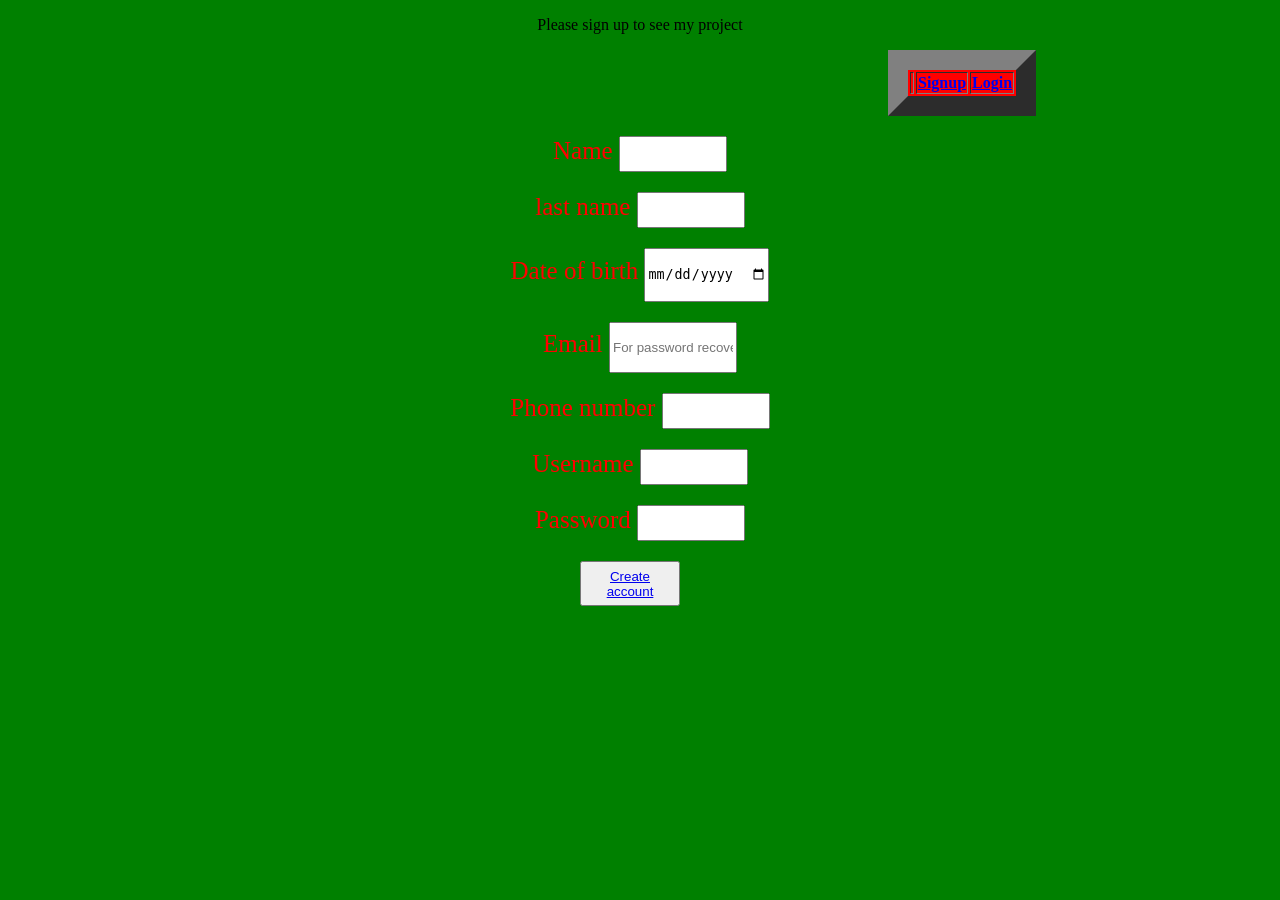
<file: index.html>
<!DOCTYPE html>
<html>
<head>
	<title>Page signup</title>
	<style type="text/css">
		a:hover{
			background-color: gray;


		}
		body{
			background-color: green;
			text-align: center;
		}
		
			
		table{
			margin-left: 880px;
			text-align: center;
		}
		input[type="text"],input[type="tel"],input[type="password"]{
			color: red;
			height: 30px;
			width: 100px;
		} 
		input[type="email"]{
			color: red;
			height: 45px;
			width: 120px;
		}
		input[type="date"]{
			width: 120px;
			height: 50px;
		}
		a:hover{
			color: red;
		}
		a:active{
			color: blue;
		}
		button{
			height: 45px;
			width: 100px;
			margin-top: 20px;
			margin-right: 20px;

		}
		input{
			margin-top: 20px;
		}
		label{
			font-size: 25px;
			color: red;
			font-weight: 25px;
		}

	</style>
</head>
<body>
	<p>
		Please sign up to see my project
	</p>
<table border="20" bgcolor="red">
	<th></th>
	 <th> <a href="Page signup.html">Signup </a> </th>
		<th> <a href="file:///Users/mjaladi1/Desktop/Login%20pagesignup.html"> Login </a></th>
</table>
<label>
	Name
</label>
<input type="text" name="Name">
<br>
<label>
	last name
</label>
<input type="text" name="Last Name">
<br>
<label>
Date of birth
</label>
<input type="date" name="Date of birth">
<br>
<label>
	Email
</label>
<input type="email" name="Email" placeholder="For password recovery "><br>
<label>
	Phone number
</label>
<input type="tel" name="Phone number"><br>
<label>
	Username
</label>
<input type="text" name="username"><br>
<label>
	Password
</label>
   <input type="password" name="password"><br>

   <button type="submit">
	<a href="file:///Users/mjaladi1/Desktop/Something%20else/Final%20project%202%208.02.46%20PM.html"> Create account</a> 
</button>
</body>
</html>
</file>
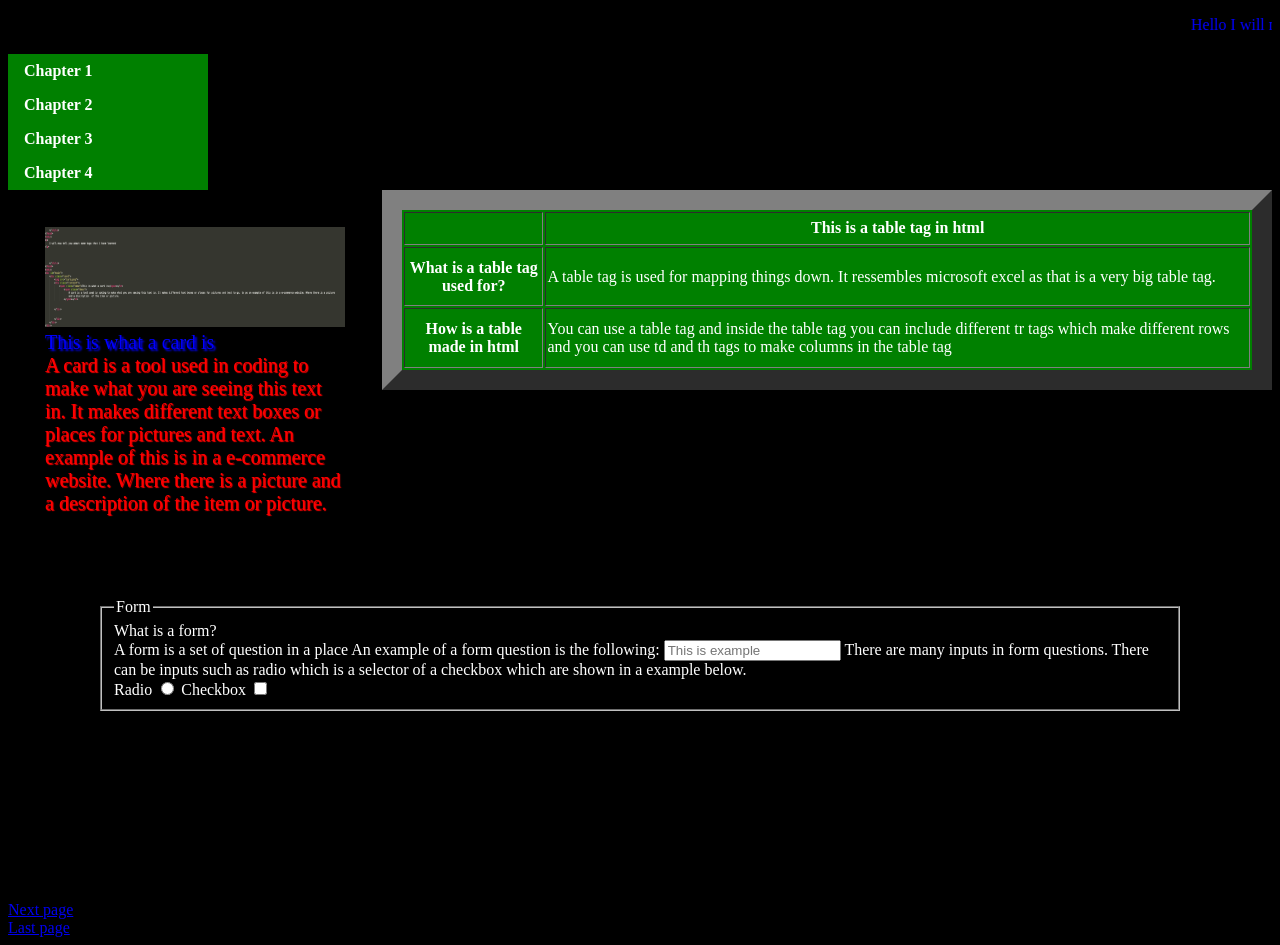
<file: Final project 2 8.02.46 PM.html>
<!DOCTYPE html>
<html>
<head>
	<title>My project</title>
	<style type="text/css">
		.card{
			width: 300px;
			height: 300px;
			border-width: 2px;
			border-style: solid;
			border-color: black;
			float: left;
			margin: 35px;
			


		}

		.context{
			text-align: center;
			font-size: 20px
		}
		.name{					
			color: blue;
			text-shadow: 2px 2px 2px;
			font-size: 20px
		}
		.desc{
			color: red;
			text-shadow: 1px 1px 1px;
			font-size: 20px
	}
	table{
		height: 200px;
		margin-bottom: 100px;
		background-color: green;

	}

.first{
	text-align: center;
}

		ul{
			list-style-type: none;
			margin:0px;
			padding: 0px;
			width:200px;
			background-color: green;

		}
		li a{
			display: block;
			color: white;
			padding: 8px 16px;
			text-decoration:none;
			font-weight: bold;
		}
		li a:hover{
			background-color: red
		}
		form{
			margin-bottom: 100px;
			padding: 90px;
		}

		a:hover{
			background-color: red;
		}
		html{
			background-color: black;
			color: white;
		}
	</style>
</head>
<body>
<p style="color: blue;"> 
	<marquee> Hello I will now tell you about some tags that I have learned.</marquee>
</p>




	


	<ul>
		<li>
		<a href="file:///Users/mjaladi1/Desktop/Something%20else/index.html">Chapter 1</a>
	     </li>
	     <li>
		<a href="file:///Users/mjaladi1/Desktop/Something%20else/Final%20project%202%208.02.46%20PM.html">Chapter 2 </a>
	     </li><li>
		<a href="file:///Users/mjaladi1/Desktop/Something%20else/Final%20project%203.html">Chapter 3</a>
	     </li><li>
		<a href="file:///Users/mjaladi1/Desktop/Something%20else/Final%20project%204.html">Chapter 4</a>
	     </li>
	 </ul>

<div id="main">
	<div class="card">
		<img src="Card info.png" style="height: 100px; width:300px;" >
		<div class="content">
			<span class="name">This is what a card is</span></br>
				<span class="desc">
					A card is a tool used in coding to make what you are seeing this text in. It makes different text boxes or places for pictures and text. An example of this is in a e-commerce website. Where there is a picture and a description of the item or picture. </span>
				
			
		</div>
	

	</div>
</div>
<table border="20" bgcolor="white">
	<tr>
	<td></td>
	<th>This is a table tag in html</th>
</tr>
<tr>
	<th>
	 What is a table tag used for?
	</th>
	<td>
		A table tag is used for mapping things down. It ressembles microsoft excel as that is a very big table tag.
	</td>
</tr>
<tr>
	<th>
		How is a table made in html
	</th>
	<td>
		You can use a table tag and inside the table tag you can include different tr tags which make different rows and you can use td and th tags to make columns in the table tag
	</td>
</tr>
</table>
<br>
<form>
	<fieldset>
	<legend>
		Form
	</legend>
<label>
	What is a form?
</label>
<br>
<label>
	A form is a set of question in a place 
</label>
<label>
	An example of a form question is the following:
</label>
<input type="Text" name="example" placeholder="This is example">
<label>
	There are many inputs in form questions.
</label>
<label>
	There can be inputs such as radio which is a selector of a checkbox which are shown in a example below.<br>
</label>
<label>
	Radio
<input type="radio" name="radio">
</label>
<label>
	Checkbox
<input type="checkbox" name="checkbox">
</label>
</fieldset>
</form>
	<a href="file:///Users/mjaladi1/Desktop/Final%20project/Final%20project%203.html"> 	
Next page
</a>
<br>
<a href="file:///Users/mjaladi1/Desktop/FINAL%20PROJECT%201.html">
	Last page
</a>
</body>
</html>
</file>
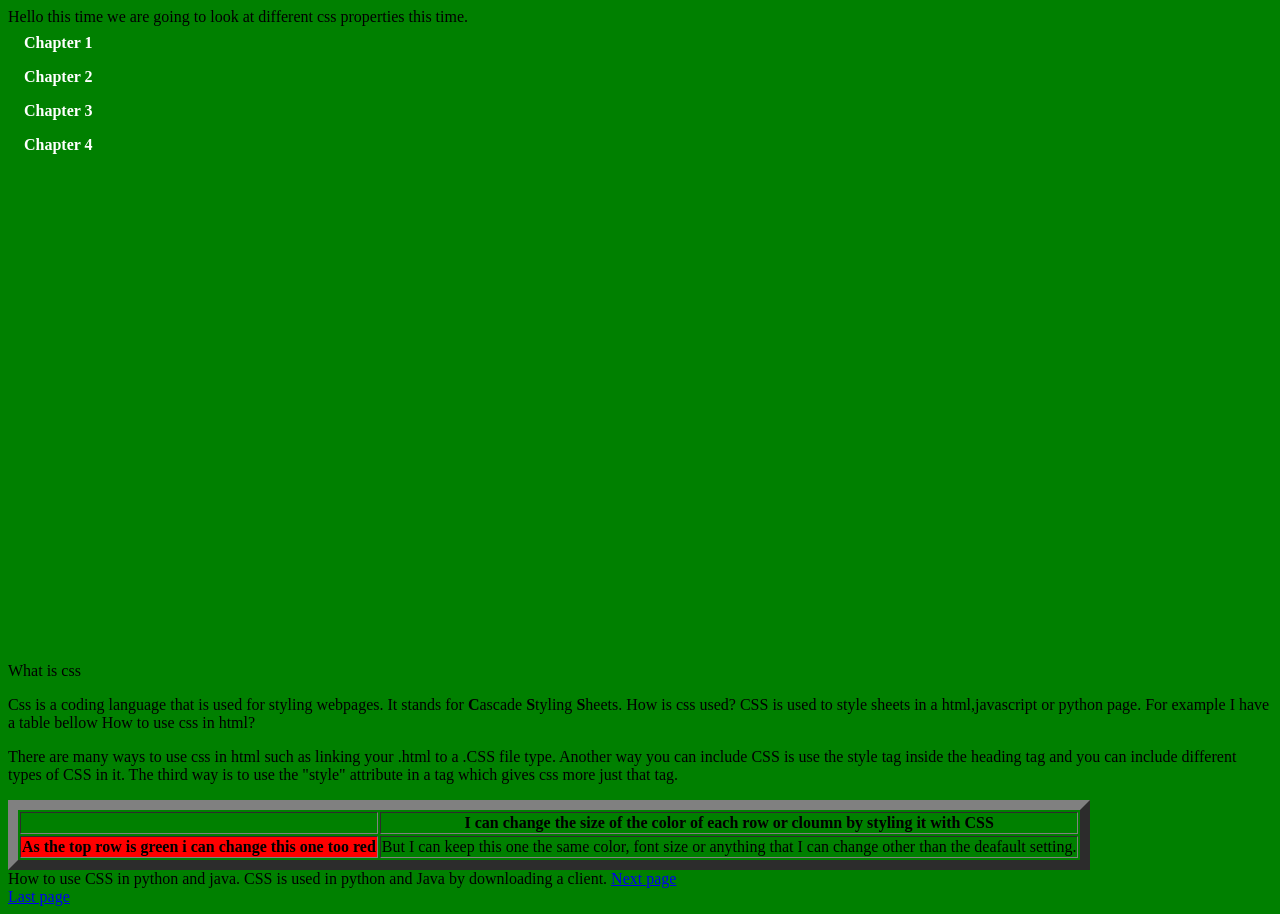
<file: Final project 3.html>
<!DOCTYPE html>
<html>
<head>
	<title>Project page 3</title>
	<style type="text/css">
		
       
		ul{
			list-style-type: none;
			margin:0px;
			padding: 0px;
			width:200px;
			background-color: green;
			margin-bottom: 500px

		}
		li a{
			display: block;
			color: white;
			padding: 8px 16px;
			text-decoration:none;
			font-weight: bold;
		}
		li a:hover{
			background-color: red
		}
	
			
		table{
			margin-right: 400px
			margin-bottom:600px;
			size: 200px;
		}
		.th{
			background-color: green;

		}
		.thh{
background-color: red;
font-style: black;
		}
		html{
			background-color: green;
			color: white.
		}
	</style>
</head>
<body>
<span>	Hello this time we are going to look at different css properties this time.
	<ul>
		<li>
		<a href="file:///Users/mjaladi1/Desktop/Something%20else/index.html">Chapter 1</a>
	     </li>
	     <li>
		<a href="file:///Users/mjaladi1/Desktop/Something%20else/Final%20project%202%208.02.46%20PM.html">Chapter 2 </a>
	     </li><li>
		<a href="file:///Users/mjaladi1/Desktop/Something%20else/Final%20project%203.html">Chapter 3</a>
	     </li><li>
		<a href="file:///Users/mjaladi1/Desktop/Something%20else/Final%20project%204.html">Chapter 4</a>
	     </li>
	 </ul>
<p>
What is css
</p>
<label>
Css is a coding language that is used for styling webpages. It stands for <b>C</b>ascade <b>S</b>tyling <b>S</b>heets.
</label></span>
<label>
	How is css used?
</label>
<label>
	CSS is used to style sheets in a html,javascript or python page.
</label>
For example I have a table bellow
</label> 
<label>
	How to use css in html?
</label>
<p>
	There are many ways to use css in html such as linking your .html to a .CSS file type.
	Another way you can include CSS is use the style tag inside the heading tag and you can include different types of CSS in it.
	The third way is to use the "style" attribute in a tag which gives css more just that tag. 
</p>
<table border="10" >
	<tr>
		<th></th>
		<th class="th">
			I can change the size of the color of each row or cloumn by styling it with CSS
		</th>
	</tr>
	<tr>
		<th class="thh">
			As the top row is green i can change this one too red
		</th>
		<td>
			But I can keep this one the same color, font size or anything that I can change other than the deafault setting. 
		</td>
	</tr>
</table>
<label>
	How to use CSS in python and java.
</label>
<label>
	CSS is used in python and Java by downloading a client.
</label>
<a href="file:///Users/mjaladi1/Desktop/Something%20else/Final%20project%204.html"> 	
Next page
</a>
<br>
<a href="file:///Users/mjaladi1/Desktop/Final%20project/Final%20project%202.html">
	Last page
</body>
</html>
</file>
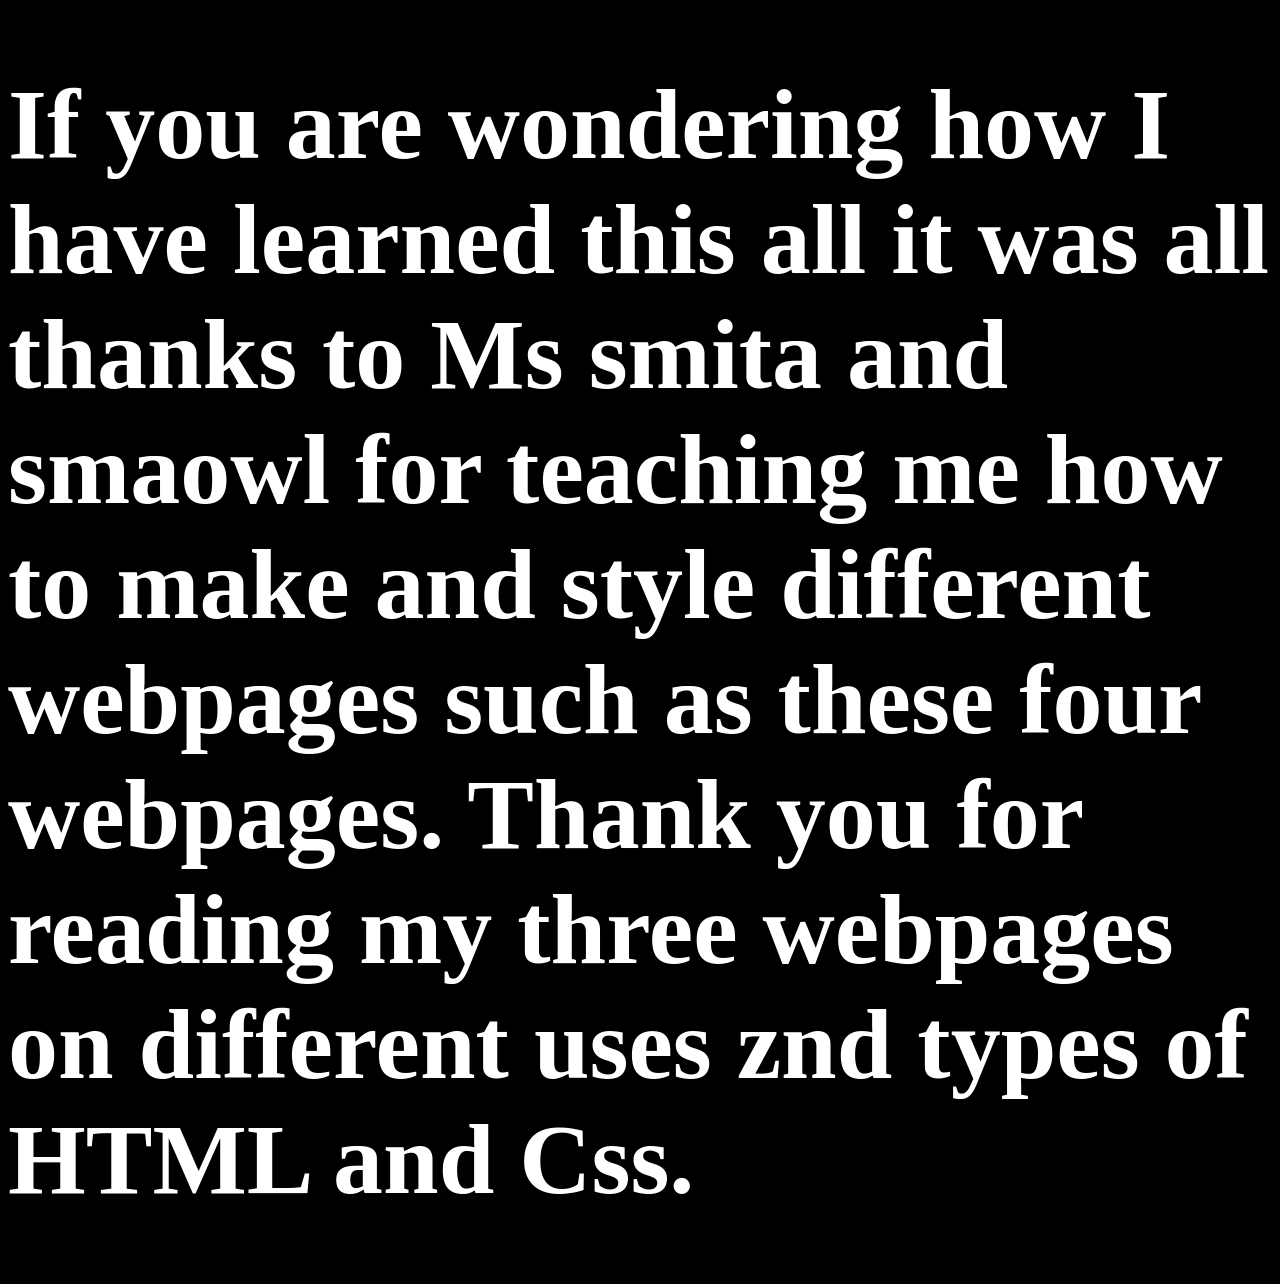
<file: Final project 4.html>
<!DOCTYPE html>
<html>
<head>
	<title>Chapter 4</title>
	<style type="text/css">
		html{
			background-color: black;
		}
		h1{
			font-size: 100px
		}


	</style>
</head>
<body>
<h1 style="color: white;">
	If you are wondering how I have learned this all it was all thanks to Ms smita and smaowl for teaching me how to make and style different webpages such as these four webpages.
	Thank you for reading my three webpages on different uses znd types of HTML and Css.
</h1>
</body>
</html>
</file>
